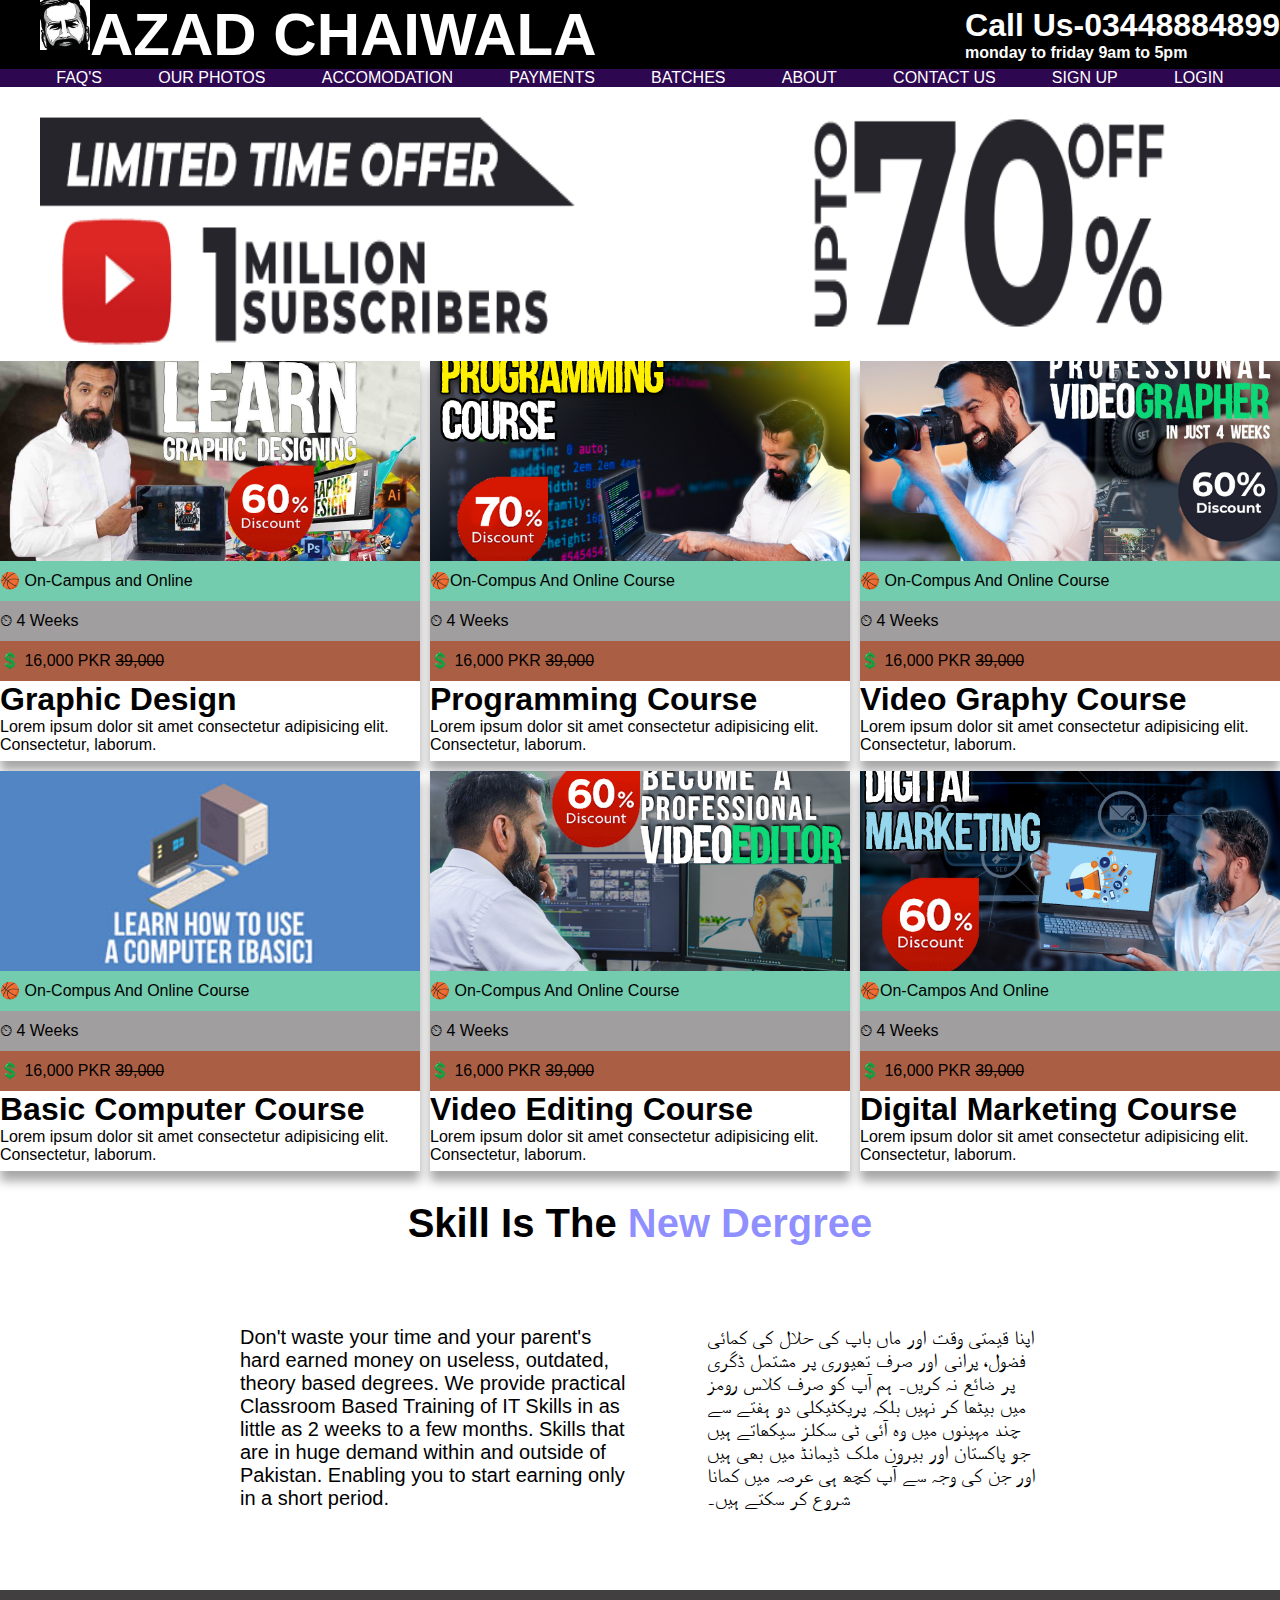
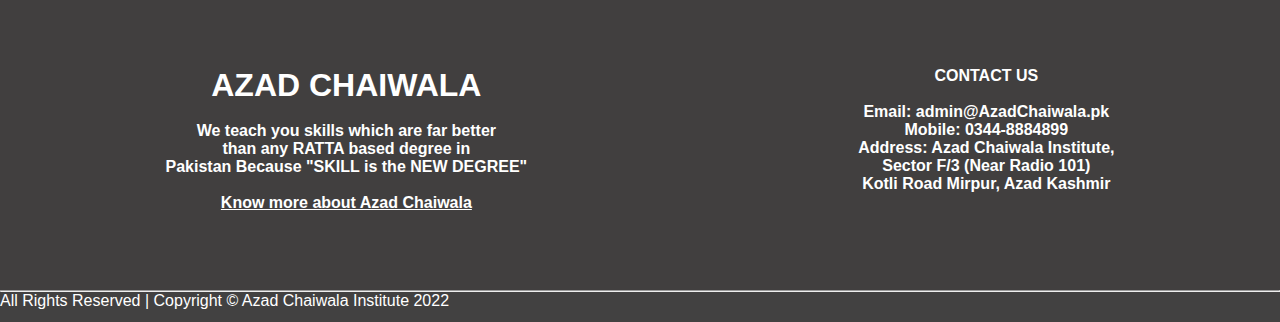
<file: azad chaiwala clone/index.html>
<!DOCTYPE html>
<html lang="en">

<head>
    <meta charset="UTF-8">
    <meta http-equiv="X-UA-Compatible" content="IE=edge">
    <meta name="viewport" content="width=device-width, initial-scale=1.0">
    <title>ACI CLONE</title>
    <link rel="stylesheet" href="style.css">
</head>

<body>
    <div class="cont">
        <div class="img">
            <img src="azad.jfif" alt="">
            <div class="azad">
                <h1>AZAD CHAIWALA</h1>
            </div>
        </div>
        <div class="call">
            <h1 class="head">Call Us-03448884899</h><br>
                <h4 class="time">monday to friday 9am to 5pm</h4>
        </div>
    </div>
    <div class="nav">
        <ul class="nav1">
            <li class="navlist"><a href="#" class="navlink"></a>FAQ'S</li>
            <li class="navlist"><a href="#" class="navlink"></a>OUR PHOTOS</li>
            <li class="navlist"><a href="#" class="navlink"></a>ACCOMODATION</li>
            <li class="navlist"><a href="#" class="navlink"></a>PAYMENTS</li>
            <li class="navlist"><a href="#" class="navlink"></a>BATCHES</li>
            <li class="navlist"><a href="#" class="navlink"></a>ABOUT</li>
            <li class="navlist"><a href="#" class="navlink"></a>CONTACT US</li>
            <li class="navlist"><a href="#" class="navlink"></a>SIGN UP</li>
            <li class="navlist"><a href="#" class="navlink"></a>LOGIN</li>
        </ul>
    </div>
    <div class="banner">
        <img class="gg" src="banner.jpg" alt="">
    </div>

    <div class="grid-p">
        <div class="griditem">
            <div class="imge1"></div>
            <p class="pu">🏀 On-Campus and Online</p>
            <p class="p1"> ⏲ 4 Weeks</p>
            <p class="p2">💲 16,000 PKR <del>39,000</del></p>
            <h1 class="pera">Graphic Design</h1>
            <p class="pera">Lorem ipsum dolor sit amet consectetur adipisicing elit. Consectetur, laborum.</p>
        </div>
        <div class="griditem">
            <div class="imge2"></div>
            <p class="pu">🏀On-Compus And Online Course </p>
            <p class="p1"> ⏲ 4 Weeks</p>
            <p class="p2">💲 16,000 PKR <del>39,000</del></p>
            <h1 class="pera">Programming Course</h1>
            <p class="pera">Lorem ipsum dolor sit amet consectetur adipisicing elit. Consectetur, laborum.</p>
        </div>
        <div class="griditem">
            <div class="imge3"></div>
            <p class="pu">🏀 On-Compus And Online Course</p>
            <p class="p1"> ⏲ 4 Weeks</p>
            <p class="p2">💲 16,000 PKR <del>39,000</del></p>
            <h1 class="pera"> Video Graphy Course</h1>
            <p class="pera">Lorem ipsum dolor sit amet consectetur adipisicing elit. Consectetur, laborum.</p>
        </div>
        <div class="griditem">
            <div class="imge4"></div>
            <p class="pu">🏀 On-Compus And Online Course</p>
            <p class="p1"> ⏲ 4 Weeks</p>
            <p class="p2">💲 16,000 PKR <del>39,000</del></p>
            <h1 class="pera"> Basic Computer Course</h1>
            <p class="pera">Lorem ipsum dolor sit amet consectetur adipisicing elit. Consectetur, laborum.</p>
        </div>
        <div class="griditem">
            <div class="imge5"></div>
            <p class="pu">🏀 On-Compus And Online Course</p>
            <p class="p1"> ⏲ 4 Weeks</p>
            <p class="p2">💲 16,000 PKR <del>39,000</del></p>
            <h1 class="pera">Video Editing Course</h1>
            <p class="pera">Lorem ipsum dolor sit amet consectetur adipisicing elit. Consectetur, laborum.</p>
        </div>
        <div class="griditem">
            <div class="imge6"></div>
            <p class="pu">🏀On-Campos And Online</p>
            <p class="p1"> ⏲ 4 Weeks</p>
            <p class="p2">💲 16,000 PKR <del>39,000</del></p>
            <h1 class="pera"> Digital Marketing Course</h1>
            <p class="pera">Lorem ipsum dolor sit amet consectetur adipisicing elit. Consectetur, laborum.</p>
        </div>

    </div>
    </div>

    <h1 class="ok">Skill Is The <b> New Dergree</b></h1>
    <div class="conter">
        <div class="p21">
            <p>Don't waste your time and your parent's hard earned money on useless, outdated, theory based degrees. We
                provide practical Classroom Based Training of IT Skills in as little as 2 weeks to a few months. Skills
                that are in huge demand within and outside of Pakistan. Enabling you to start earning only in a short
                period.</p>
        </div>
        <div class="p22">
            <p>اپنا قیمتی وقت اور ماں باپ کی حلال کی کمائی فضول، پرانی اور صرف تھیوری پر مشتمل ڈگری پر ضائع نہ کریں۔ ہم
                آپ کو صرف کلاس رومز میں بیٹھا کر نہیں بلکہ پریکٹیکلی دو ہفتے سے چند مہینوں میں وہ آئی ٹی سکلز سیکھاتے
                ہیں جو پاکستان اور بیرون ملک ڈیمانڈ میں بھی ہیں اور جن کی وجہ سے آپ کچھ ہی عرصہ میں کمانا شروع کر سکتے
                ہیں۔</p>
        </div>
    </div>


<div class="container1">
    <div class="p23">
        <h1>AZAD CHAIWALA</h1><br>
         <h4>   We teach you skills which are far better <br> than any RATTA based degree in <br> Pakistan Because "SKILL is the NEW DEGREE" <br><br>
            
           <u> Know more about Azad Chaiwala</u></h4>
    </div>
    <div class="p24">
        <p>CONTACT US <br><br>
            Email: admin@AzadChaiwala.pk <br>
            
            Mobile: 0344-8884899 <br>
            
            Address: Azad Chaiwala Institute, <br>
            Sector F/3 (Near Radio 101) <br>
            Kotli Road Mirpur, Azad Kashmir</p>
               </div>
              </div>
              <hr>
                <p class="p25">All Rights Reserved | Copyright © Azad Chaiwala Institute 2022</p>
              



</body>

</html>
</file>
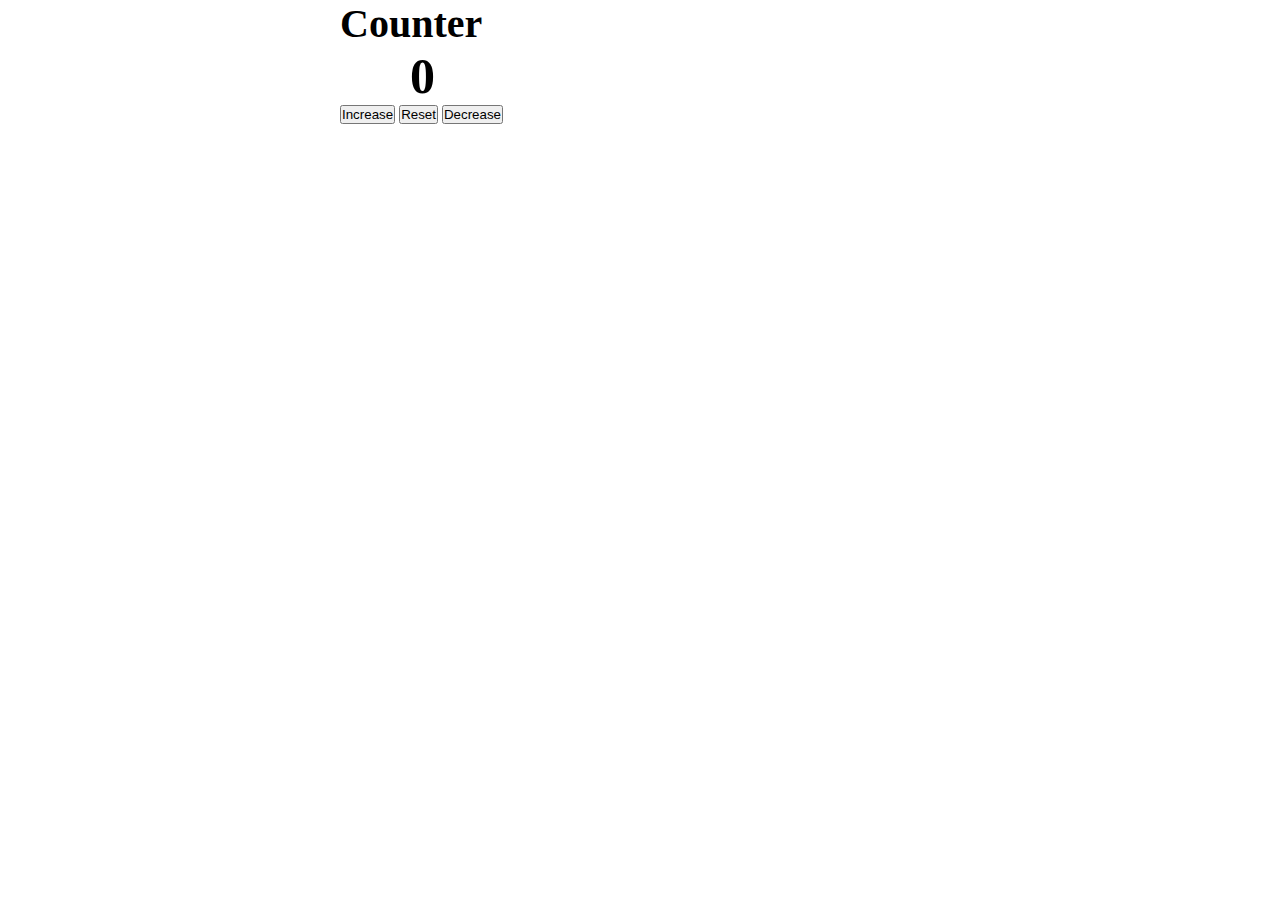
<file: Counter/index.html>
<!DOCTYPE html>
<html lang="en">
<head>
    <meta charset="UTF-8">
    <meta http-equiv="X-UA-Compatible" content="IE=edge">
    <meta name="viewport" content="width=device-width, initial-scale=1.0">
    <title>Google</title>
    <link rel="stylesheet" href="style.css">
</head>
<body>
    <div class="p">
    <div class="container">
        <h2 id="">Counter</h2>
        <p id="num"></p>
        <button id="inc" class="btn">Increase</button>
        <button id="reset" class="btn">Reset</button>
        <button id="dec" class="btn">Decrease</button>
    </div>
</div>


<script src="app.js">
    
</script>
</body>
</html>
</file>
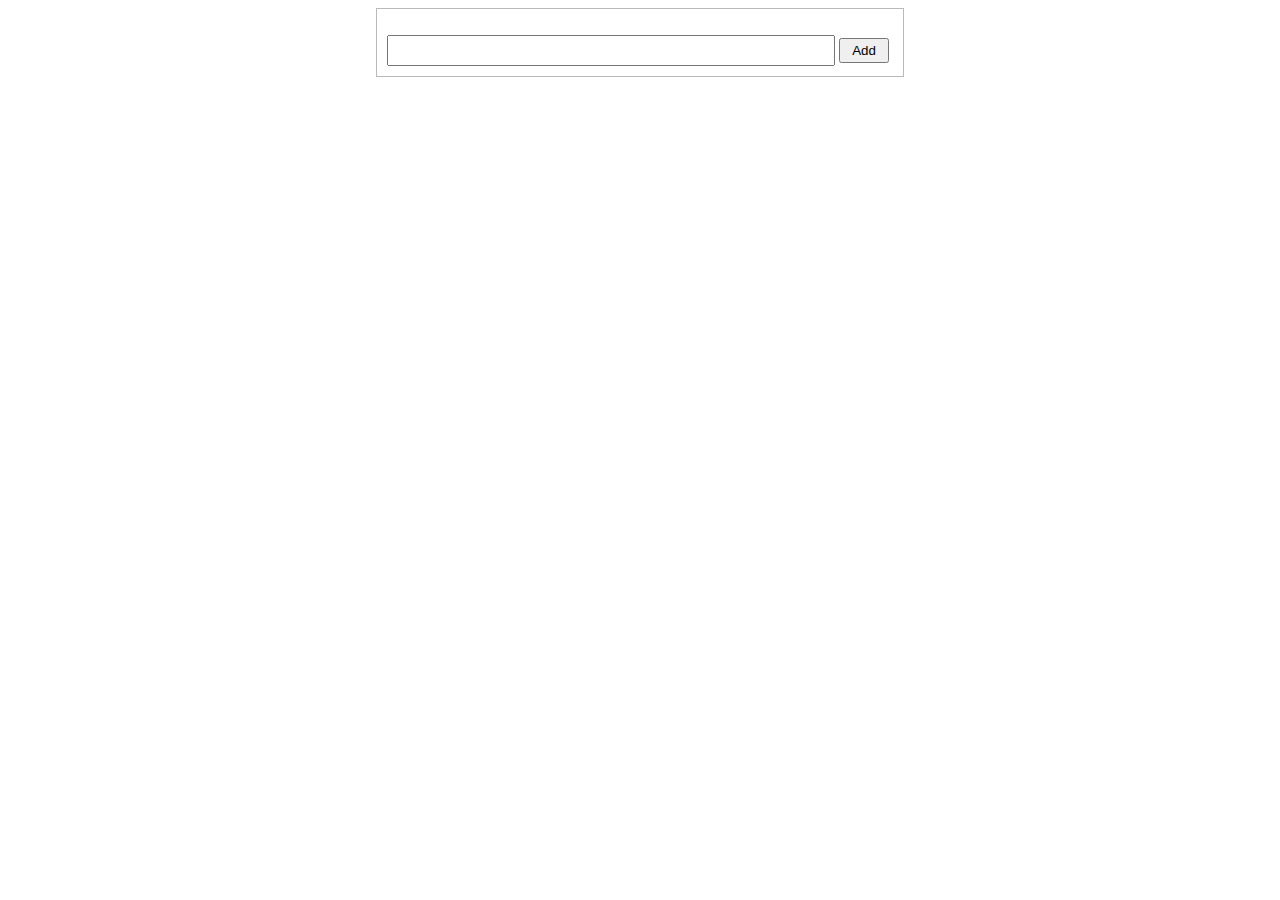
<file: Todo list/index.html>
<!DOCTYPE html>
<html lang="en">
<head>
    <meta charset="UTF-8">
    <meta http-equiv="X-UA-Compatible" content="IE=edge">
    <meta name="viewport" content="width=device-width, initial-scale=1.0">
    <title>To-do list</title>
    <link rel="stylesheet" href="style.css">
</head>
<body>
    <div class="container">
        <ul id="box"></ul>
        <input type="text"  id="name" class="input"/>
        <input type="button" value="Add" id="btnclick" class="btn" onclick="addMore()"/>
        <span id="error"></span>
    </div>

    
</body>
<script src="app.js"></script>
</html>
</file>
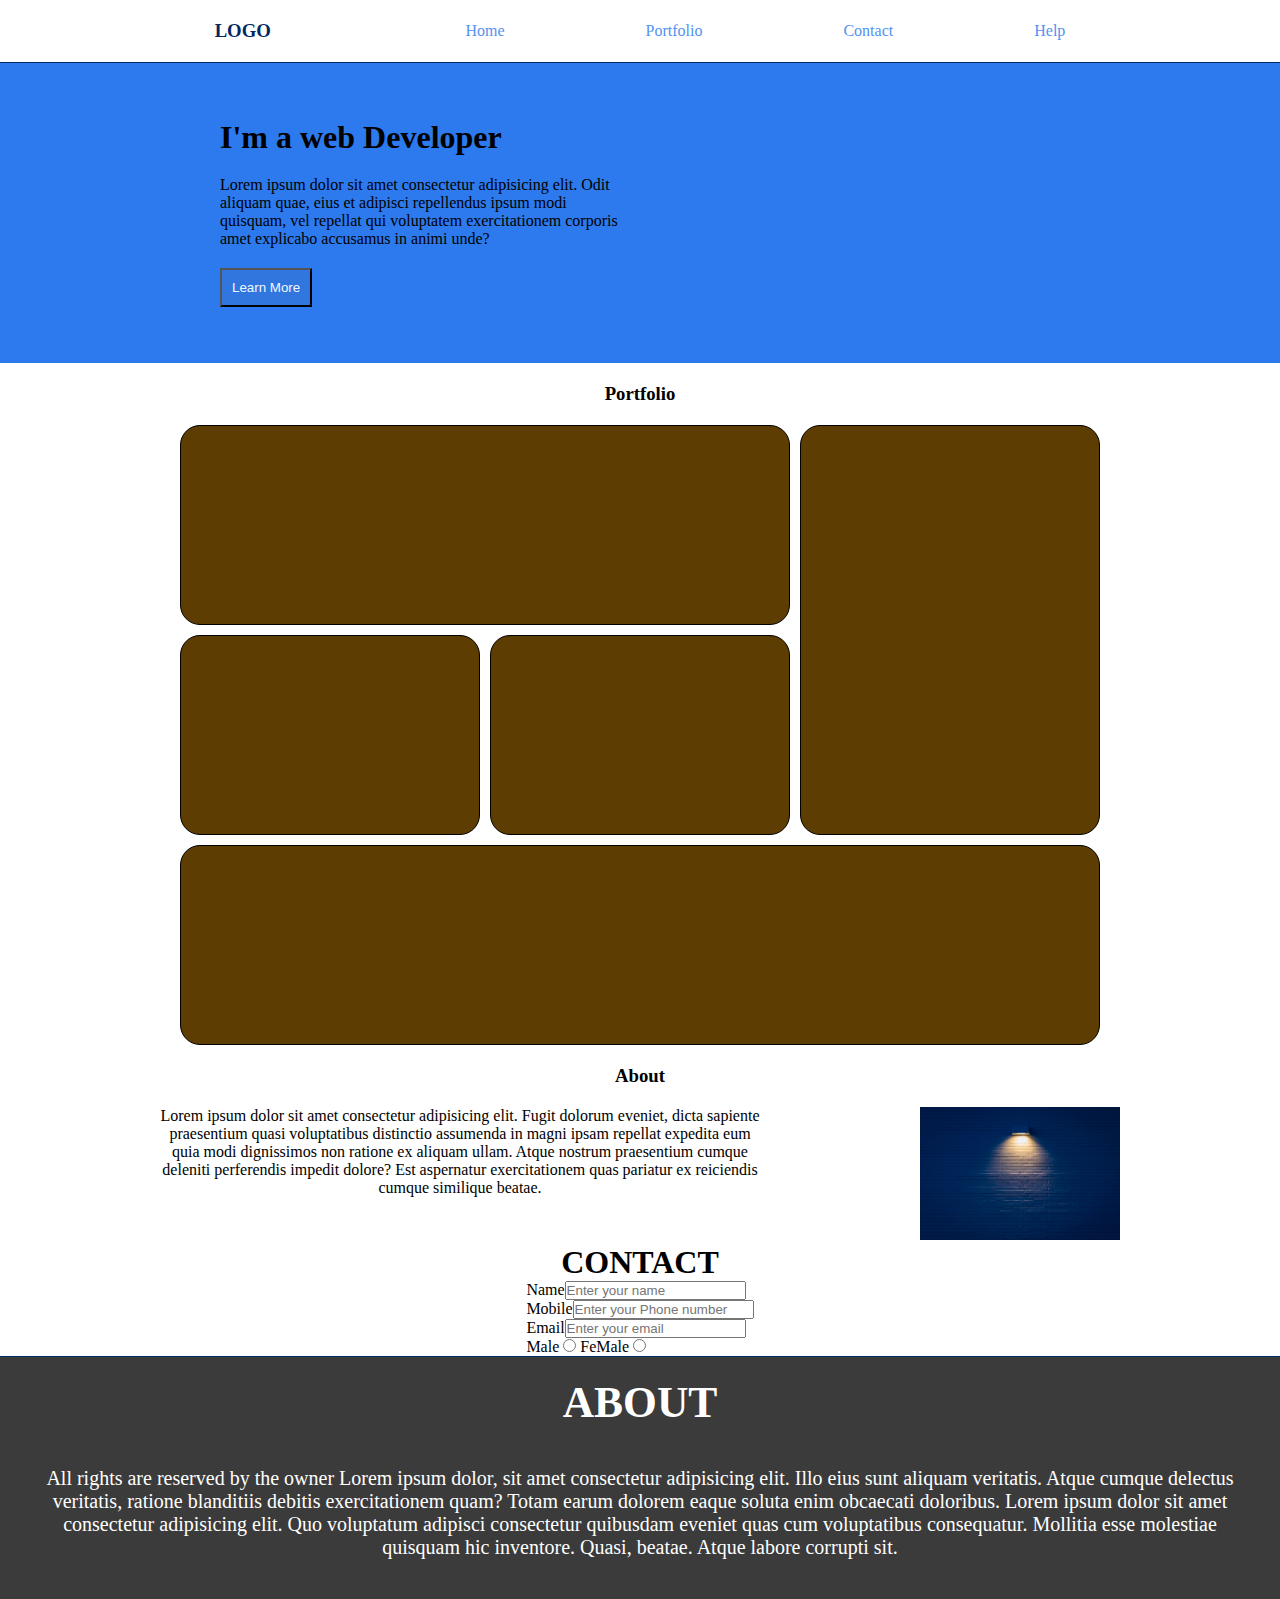
<file: practice2/day12.html>
<!DOCTYPE html>
<html lang="en">
<head>
    <meta charset="UTF-8">
    <meta http-equiv="X-UA-Compatible" content="IE=edge">
    <meta name="viewport" content="width=device-width, initial-scale=1.0">
    <title>Portfolio</title>
    <link rel="stylesheet" href="day12.css">
</head>
<body>
    <div class="nav">
        <h3>LOGO</h3>
        <div class="hamburger" onclick="OpenMenu()">
            <div></div>
            <div></div>
            <div></div>
        </div>
        <ul class="nav-items" id="menu">
            <li><a href="#">Home</a></li>
            <li><a href="#">Portfolio</a></li>
            <li><a href="#">Contact</a></li>
            <li><a href="#">Help</a></li>
        </ul>
    </div>
    <div class="hero-container">
        <div class="flex-items">
            <h1 class="flex-item-1">I'm a web Developer</h1>
            <p class="felx-item-1">Lorem ipsum dolor sit amet consectetur adipisicing elit. Odit aliquam quae, eius et adipisci repellendus ipsum modi quisquam, vel repellat qui voluptatem exercitationem corporis amet explicabo accusamus in animi unde?</p>
            <button class="flex-item-1">Learn More</button>
        </div>
        <div class="flex-items"></div>
    </div>
    <div class="portfolio-container">
        <h3>Portfolio</h3>
        <div class="portfolio-grid">
            <div class="grid-item grid-item-1"></div>
            <div class="grid-item grid-item-2"></div>
            <div class="grid-item grid-item-3"></div>
            <div class="grid-item grid-item-4"></div>
            <div class="grid-item grid-item-5"></div>
        </div>

        <div class="flex-container">
            <div class="flex-item flex-item-1"></div>
            <div class="flex-item flex-item-2"></div>
            <div class="flex-item flex-item-3"></div>
            <div class="flex-item flex-item-4"></div>
            <div class="flex-item flex-item-5"></div>
        </div>
    </div>
    <div class="about">
        <h3>About</h3>
        <div class="about-flex">
            <div class="about-item">
                <p>
                    Lorem ipsum dolor sit amet consectetur adipisicing elit. Fugit dolorum eveniet, dicta sapiente praesentium quasi voluptatibus distinctio assumenda in magni ipsam repellat expedita eum quia modi dignissimos non ratione ex aliquam ullam. Atque nostrum praesentium cumque deleniti perferendis impedit dolore? Est aspernatur exercitationem quas pariatur ex reiciendis cumque similique beatae.
                </p>
            </div>
            <div class="about-item">
                <img src="photo-1553095066-5014bc7b7f2d.jpg" width="200px" alt="person">
            </div>
        </div>
    </div>
    <div class="fotter">
        <h1 class="h1">CONTACT</h1>
    </div>
    <form>
        <div class="contact-p">
        <div class="contact">
            <table>
                <tr>
                    <label for="name">Name</label>
                     <input type="text" id="name" placeholder="Enter your name">
                </tr>
            </table>
        <table>
            <tr>
                <label for="mobile">Mobile</label>
                <input type="text" id="mobile" placeholder="Enter your Phone number">
            </tr>
        </table>
            <table>
                <tr>
                  <label for="email">Email</label>
                  <input type="email" id="email" placeholder="Enter your email">
                </tr>
            </table>
             <label for="male">Male</label>
            <input type="radio" name="gender" id="male">
            <label for="female">FeMale</label>
            <input type="radio" name="gender" id="female">
    
        </div>
    </div>
    <div class="footer">
        <h2>ABOUT</h2>
        <div class="about">
            <p>All rights are reserved by the owner Lorem ipsum dolor, sit amet consectetur adipisicing elit. Illo eius sunt aliquam veritatis. Atque cumque delectus veritatis, ratione blanditiis debitis exercitationem quam? Totam earum dolorem eaque soluta enim obcaecati doloribus. Lorem ipsum dolor sit amet consectetur adipisicing elit. Quo voluptatum adipisci consectetur quibusdam eveniet quas cum voluptatibus consequatur. Mollitia esse molestiae quisquam hic inventore. Quasi, beatae. Atque labore corrupti sit. </p>
        </div>
    </div>
    </form>

    <script>
        function OpenMenu() {
            document.getElementById('menu').classList.toggle('menu');
        }
    </script>

</body>
</html>
</file>
<file: azad chaiwala clone/style.css>
@import url("https://fonts.googleapis.com/css2?family=Poppins:ital,wght@0,100;0,200;0,300;0,400;0,500;0,600;0,700;0,800;0,900;1,100;1,200;1,300;1,400;1,500;1,600;1,700;1,800;1,900&display=swap");

*
{
    padding: 0;
    margin: 0;
    font-family: sans-serif;
}

.azad
{
    font-size: 30px;
}
/* @media(min-width:50px)and ( max-width:800px); */
.img
{
    display: flex;
    flex-wrap: wrap;
    /* background-color: black; */
    color: white;
    padding-left: 40px;
    justify-content: space-around;

}
img
{
    width: 50px;
    height: 50px;
}
.cont{
    display: flex;
    justify-content: space-between;
    align-items: center;
    background-color: black;
    /* width: 100%; */
}
.head{
    color: white;
}
.time{
    color: #fff;
}
.nav {
    background-color: rgb(45, 7, 80);
    color: #fff;
}
.nav1
{
    display: flex;
    justify-content: space-evenly;
    list-style: none;

}
@media(min-width:250px) and (max-width:1100px);

.banner
{
    width: 600px;
    padding-left: 40px;
}

.banner
{
    width: 600px;
    padding-left: 40px;

}
.gg
{
    width: 200%;
    height: 30vh;
}
.grid-p
{
   display: grid;
   grid-template-columns: repeat(auto-fit, minmax(400px, 1fr));
   gap: 10px;
   /* padding: 20px; */
  
}

.griditem
{
   
   box-shadow: 0 10px 10px rgba(0, 0, 0, 0.349);

   height: 400px;
}
.imge1
{
    background: url(img\ 1.jfif);
    background-position: center;
    background-repeat: no-repeat;
    background-size: cover;
    height: 200px;
}
.pu
{
    background-color: rgb(115, 204, 174);
    height: 40px;
   line-height: 2.5;
}
.p1
{
    background-color:rgb(160, 158, 158);
    height: 40px;
   line-height: 2.5;
}
.p2
{
    background-color: rgb(170, 95, 68);
    height: 40px;
    line-height: 2.5;
}
.pera
{
    background-color: white;
}
.imge1
{
    background: url(img\ 1.jfif);
    background-position: center;
    background-repeat: no-repeat;
    background-size: cover;
    height: 200px;
}
.imge2
{
    background: url(img2.jfif);
    background-position: center;
    background-repeat: no-repeat;
    background-size: cover;
    height: 200px;
}
.imge3
{
    background: url(img3.jfif);
    background-position: center;
    background-repeat: no-repeat;
    background-size: cover;
    height: 200px;
}
.imge4
{
    background: url(img4.jfif);
    background-position: center;
    background-repeat: no-repeat;
    background-size: cover;
    height: 200px;
}
.imge5
{
    background: url(img5.jfif);
    background-position: center;
    background-repeat: no-repeat;
    background-size: cover;
    height: 200px;
}
.imge6
{
    background: url(img6.jfif);
    background-position: center;
    background-repeat: no-repeat;
    background-size: cover;
    height: 200px;
}
.ok
{
    margin-top: 30px;
    text-align: center;
    font-size: 40px;
    font-weight: bold;
}
b{
    color: rgba(0, 0, 255, 0.438);
}
.conter
{
    display: flex;
    justify-content: space-around;
    align-items: center;
    margin: 5rem 15rem;
    font-size: large;
}
.p22 
{
    margin-left: 80px;
    font-size: 20px;
}
.p21
{
    font-size: 20px;
}
.container1
{
    display: flex;
    justify-content: space-around;
    background-color: rgb(65, 63, 63);
    font-weight: bolder;
    height: 300px;
    text-align: center;
    color: #fff;
}
.p23
{
    margin-top: 6%;
}
.p24
{
    margin-top: 6%;  
}
.p25
{
    background-color: rgb(66, 65, 65);
    color: white;
    height: 30px;
}
</file>
<file: Counter/style.css>
*{
    margin: 0%;
    padding: 0;
    box-sizing: border-box;
}
body{
    display: flex;
    justify-content: center;
    align-self: center;
    /* height: 100vh; */
}
.container{
    width: 600px;
    font-weight: bold;
    /* background-color: aliceblue; */
}
p{
    font-size: 50px;
    margin-left: 70px;
    /* color: rgb(130, 246, 246); */
    /* background-color: rgb(195, 224, 224); */
}
p:hover{
    color: rgb(172, 168, 168);
}
h2{
    font-size: 40px;
}
</file>
<file: Todo list/style.css>
.container {
    padding: 10px;
    border: 1px solid#bcb9B8;
    width: 40%;
    margin: auto;
}
.container .input{
    width: 87%;
    height: 25px;
}
.container .btn{
    width: 50px;
    height: 25px;
}
.container ul{
    list-style: none;
    padding: 0px;
}
.container li {
    color: red;
}
.container li a{
    float: right;
    color: #000;
    text-decoration: none;
    font-weight: bold;

}
.container #error{
    color: red;
    font-size: 14px;
}
</file>
<file: practice2/day12.css>
* {
    padding: 0;
    margin: 0;
}
.nav {
    display: flex;
    flex-wrap: wrap;
    justify-content: space-evenly;
    align-items: center;
    border-bottom: 1px solid #012862;
    padding: 20px;
}
.nav > h3 {
    color: #012862;
}
.nav-items {
    width: 600px;
    display: flex;
    justify-content: space-between;
    list-style: none;
}
.nav > ul > li > a {
    text-decoration: none;
    color: #5292f1;
    
}
.hamburger > div {
    width: 20px;
    height: 5px;
    background-color: #00245a;
    margin: 3px;
    border-radius: 10px;
}
.hamburger {
    display: none;
}
.hero-container {
    background-color: #2c7aee;
    display: flex;
    justify-content: space-around;
    align-items: center;
    height: 300px;
}
.hero-container > .flex-items > p {
    max-width: 400px;
    margin-top: 20px;
    margin-bottom: 20px;
}
.hero-container  .flex-items > button {
    background-color: #3176df;
    cursor: pointer;
    color: aliceblue;
    padding: 10px;
}
.hero-container .flex-items > button:hover {
    background-color: #78a3e4;
    cursor: pointer;
}
.portfolio-container {
    text-align: center;
    margin-top: 20px;
}
.portfolio-grid {
    margin-top: 20px;
    display: grid;
    grid-template-columns: 300px 300px 300px;
    grid-auto-rows: 200px;
    gap: 10px;
    justify-content: center;
}
.grid-item:hover {
    background-color: rgb(107, 70, 2);
}

.grid-item {
    background-color: rgb(93, 61, 2);
    border-radius: 20px;
    border: 1px solid black;
}
.grid-item-1 {
    grid-column: span 2;
    /* background-image: url(photo-1553095066-5014bc7b7f2d.jpg); */
    background-position: center;
    background-repeat: no-repeat;
    background-size: cover;
}
.grid-item-2 {
    grid-row: span 2;
  
}


.grid-item-5 {
    grid-column: span 3;
    
}
.fotter
{
    display: flex;
    align-items:center;
    justify-content: center;
}
.contact-p {
    display: flex;
    justify-content: center;
    align-items: center;
}
.footer {
    background-color: rgb(59, 59, 59);
    display: flex;
    flex-wrap: wrap;
    justify-content: space-evenly;
    align-items: center;
    border-top: 1px solid #012862;
    padding: 20px;
    font-size: 29px;
    color: white;
    top: 30px;
}
.footer > .about {
    padding: 20px;
    font-size: 20px;
    /* color: blanchedalmond; */
}
@media (max-width: 700px) {
    .nav-items {
        display: none;
    }
    .menu {
        display: block;
        text-align: center;
    }
    .menu > li {
        margin: 20px;
    }
    .nav {
        justify-content: space-between;
    }
    .hamburger {
        display: block;
    }
}

.flex-container {
    display: none;
}

.flex-item {
    background-color: rgb(93, 61, 2);
    width: 200px;
    height: 200px;
    margin: 20px;
}

.flex-item-4 {
    align-self: start;
}

.about {
    margin-top: 20px;
    text-align: center;
} 

.about-flex {
    margin-top: 20px;
    display: flex;
    flex-wrap: wrap;
    justify-content: space-evenly;
}

.about-item > p {
    max-width: 600px;
}

@media (max-width: 920px) {
    .portfolio-grid {
        display: none;
    }
    .flex-container {
        display: flex;
        flex-wrap: wrap;
        justify-content: center;

    }
}
</file>
